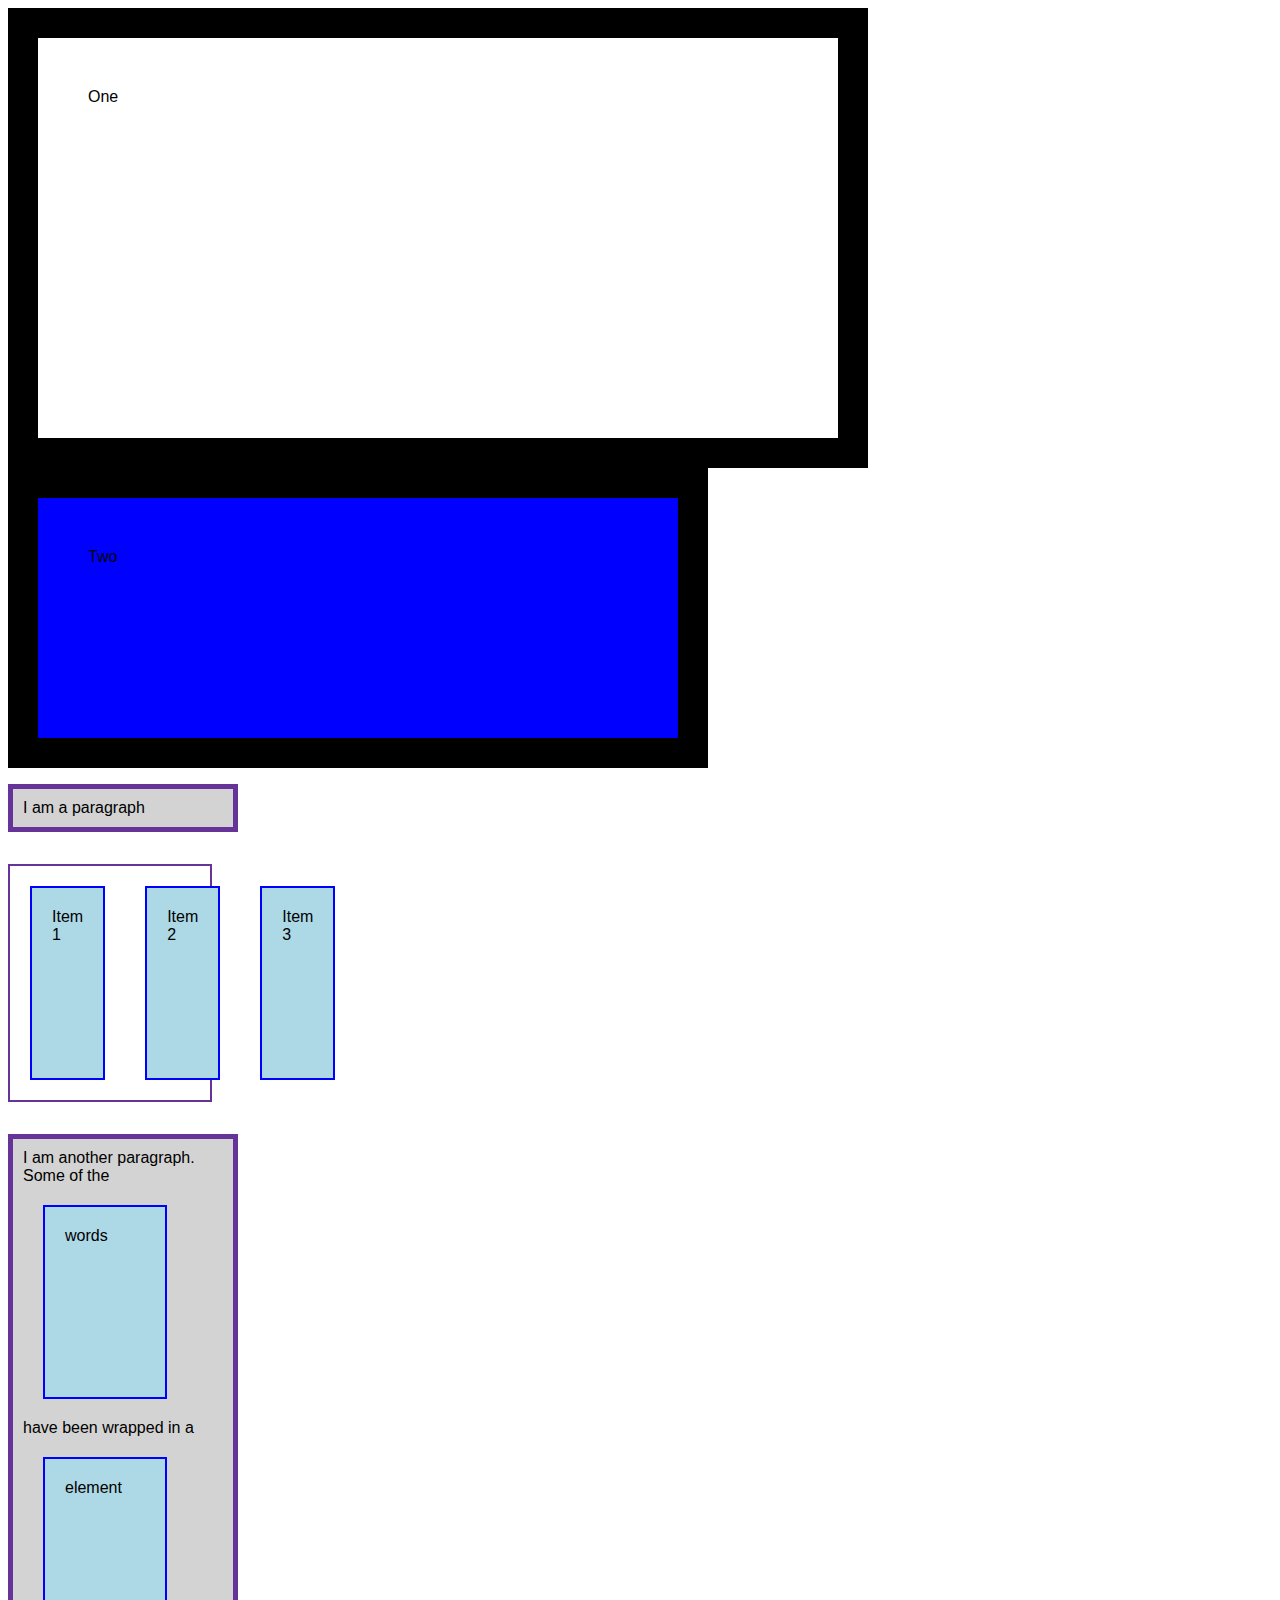
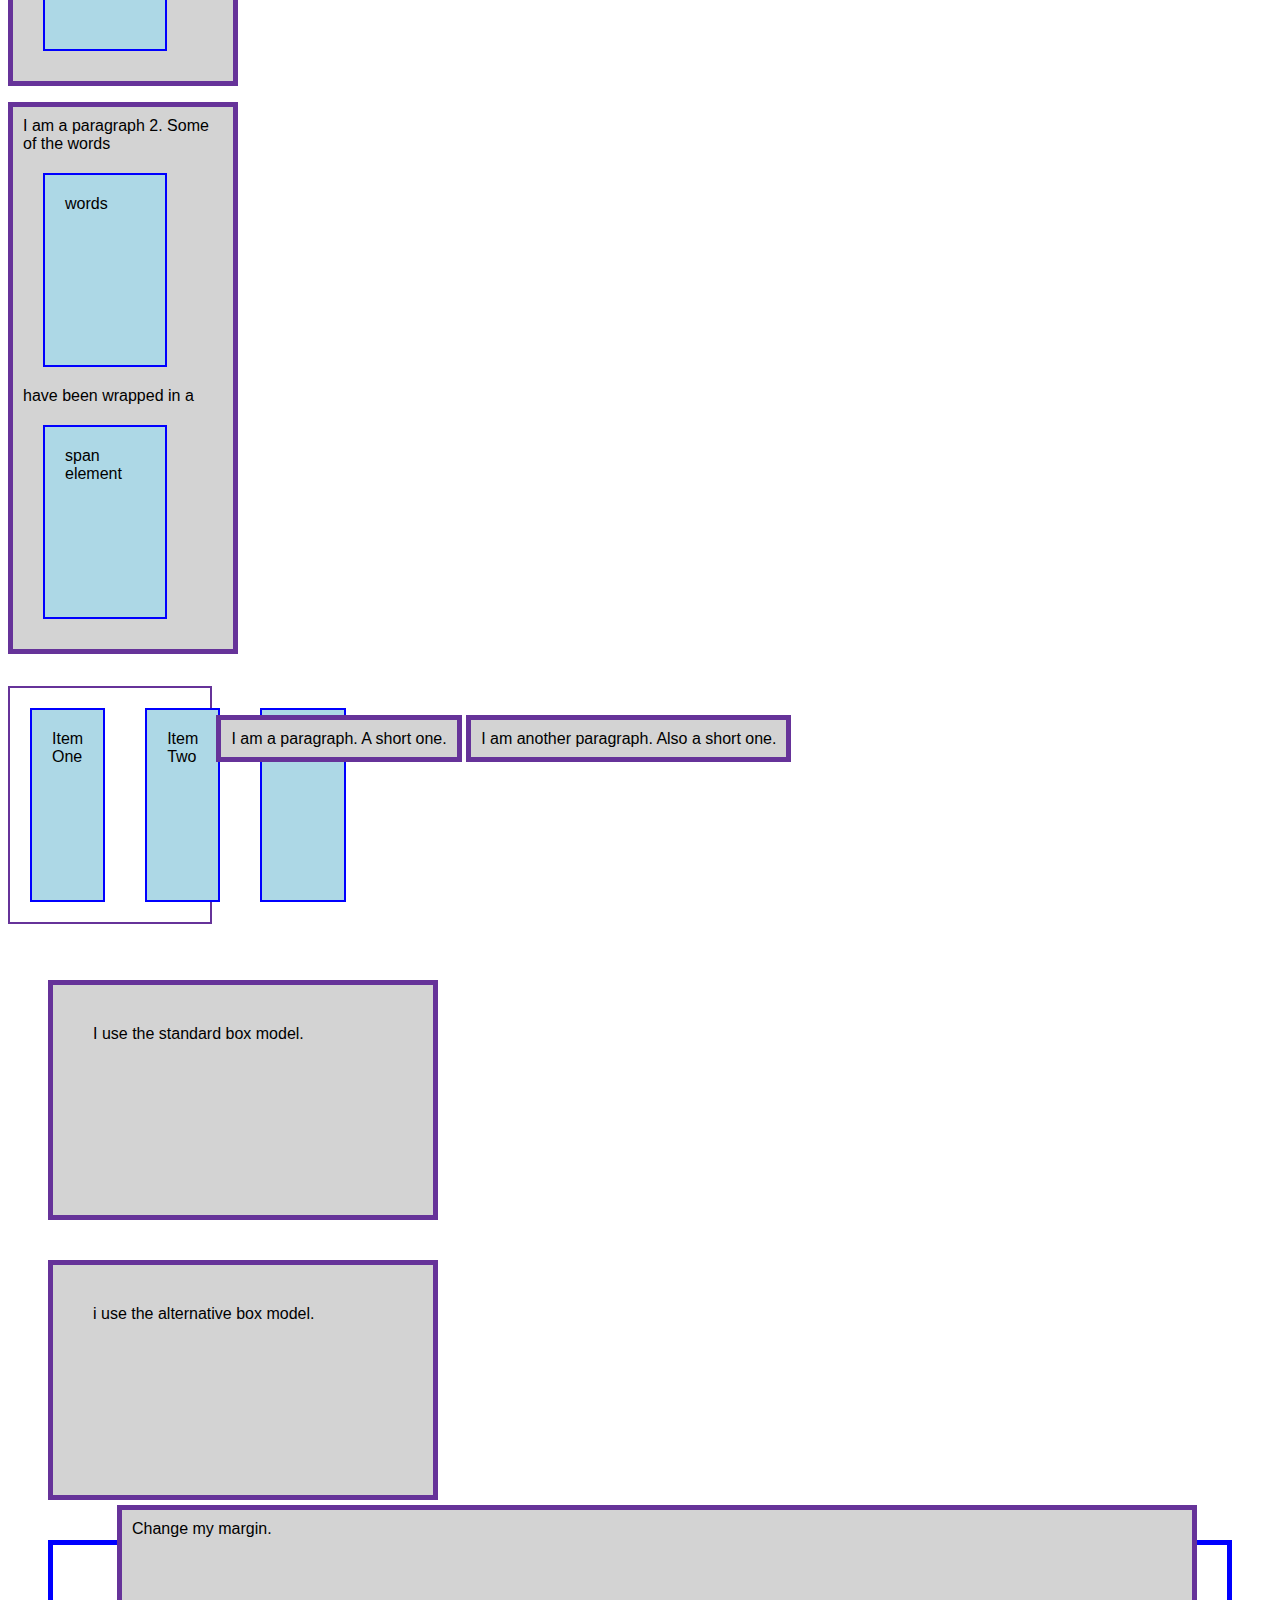
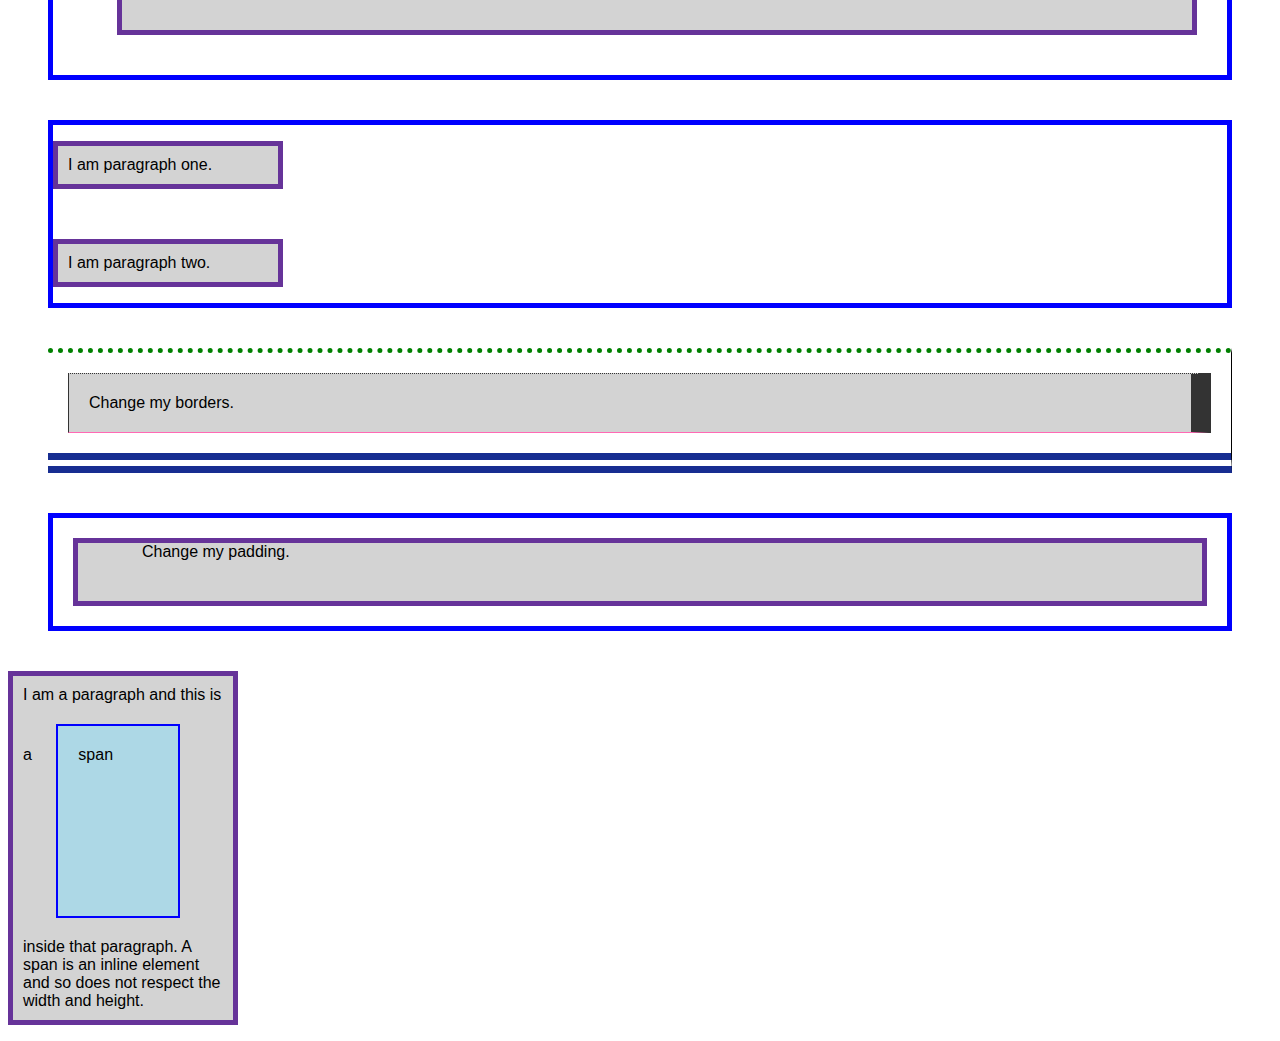
<file: css_box/index.html>
<!DOCTYPE html>
<html lang = "en">
    <head>
        <title>CSS Box</title>
        <meta charset = "utf-8">
        <link rel="stylesheet" href="style.css">

    </head>

    <body>
        <div class ="box-one">One</div>
        <div class ="box-two">Two</div>

        <p class = >I am a paragraph</p>
        <ul>
            <li>Item 1</li>
            <li>Item 2</li>
            <li>Item 3</li>
        </ul>

        <p>I am another paragraph. Some of the <span class ="block">words</span>have been wrapped in a <span> element</span></p>
    
    <p>I am a paragraph 2. Some of the words <span>words</span> have been wrapped in a <span>span element</span></p>
    <ul>
        <li>Item One</li>
        <li>Item Two</li>
        <li>Item Three</li>
    </ul>
    <p class = "inline">I am a paragraph. A short one.</p>
    <p class = "inline">I am another paragraph. Also a short one.</p>

    <div class="box">I use the standard box model.</div>
    <div class="box alternate">i use the alternative box model.</div>

    <div class = "container">
        <div class="box-1">Change my margin.</div>
    </div>

<!--Margins-->
    <div class="container-1">
        <p class ="one">I am paragraph one.</p>
        <p class="two">I am paragraph two.</p>
    </div>

<!--Borders-->
    <div class="container-border">
        <div class="box-border">Change my borders.</div>
    </div>

<!--Padding-->
    <div class = "container-padding">
        <div class = "box-padding">Change my padding.</div>
    </div>

<!--Inline boxes-->
    <p>I am a paragraph and this is a <span>span</span> inside that paragraph. A span is an inline element and so does not respect the width and height.</p>

 </body>

</html>
</file>
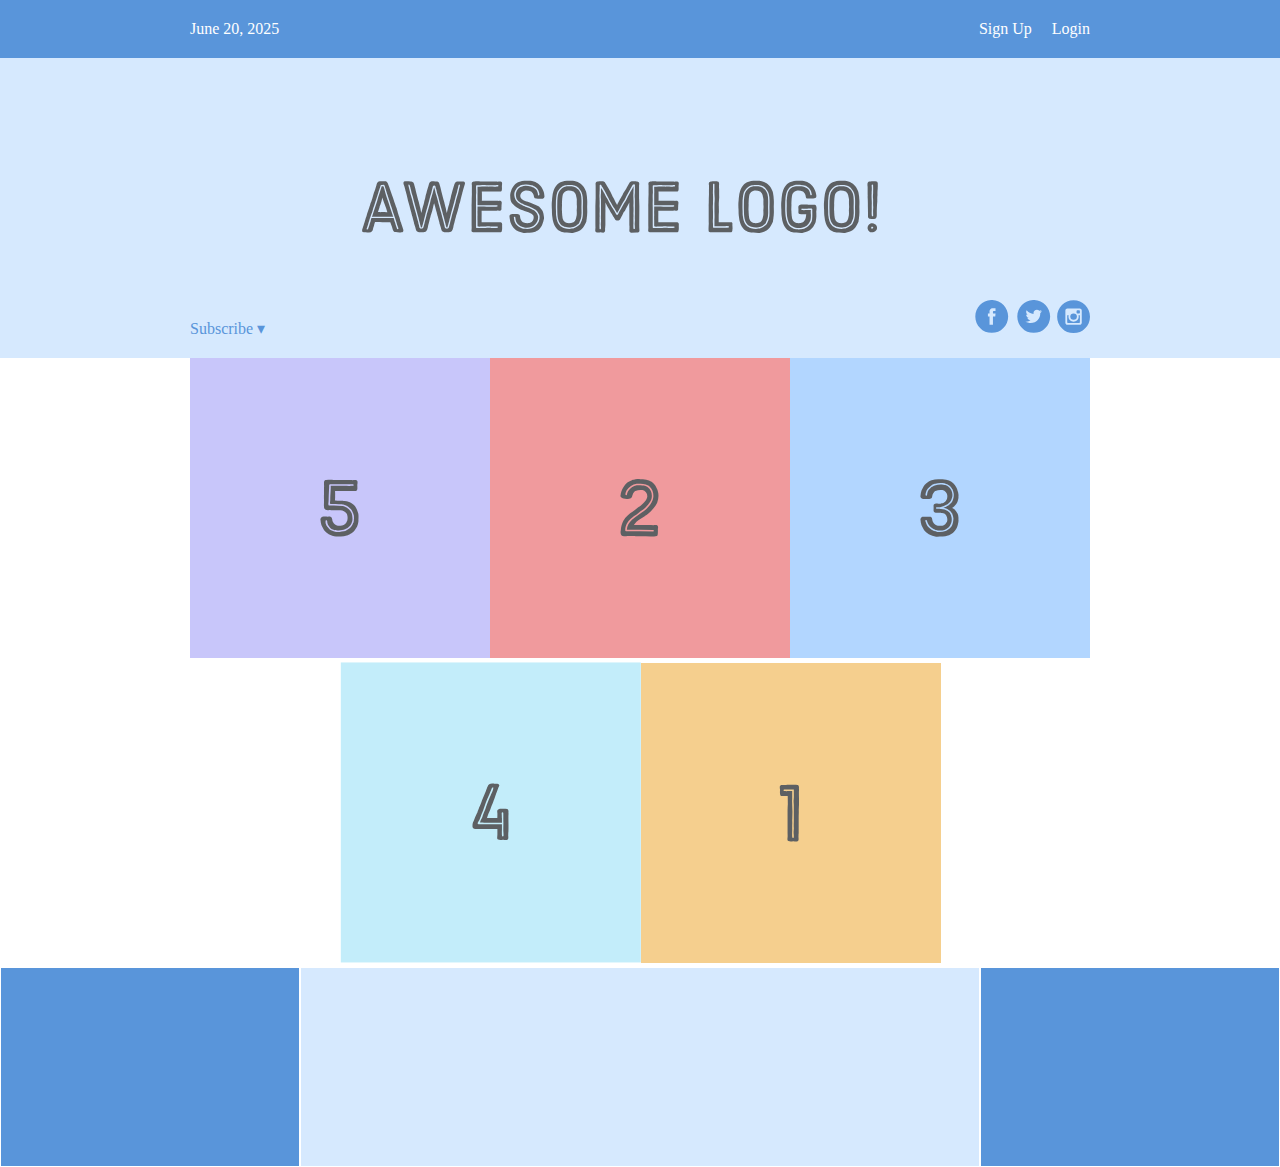
<file: flexbox/index.html>
<!DOCTYPE html>
<html lang="en">
    <head>
        <title>Flexbox</title>
        <meta charset="utf-8">
        <link rel = "stylesheet" href = "styles.css">

    </head>

    <body>
        <div class ="flex-container">
            <div class = "one"></div>
            <div class="two"></div>
            <div class = "three"></div>
        </div>

        <div class="menu-container">
            <div class="menu">
                <div class="date">June 20, 2025</div>
                    <div class="signup">Sign Up</div>
                    <div class = "login">Login</div>
            </div>
        </div>

        <div class = "header-container">
            <div class = "header">
                <div class = "subscribe">Subscribe &#9662</div>
                <div class="logo"><img src="images/awesome-logo.svg"></div>
                <div class = "social"><img src="images/social-icons.svg"></div>
            </div>
        </div>
        
        <div class = "photo-grid-container">
            <div class = "photo-grid">
                <div class = "photo-grid-item first-item"><img src="images/one.svg"></div>
                <div class = "photo-grid-item"><img src="images/two.svg"></div>
                <div class = "photo-grid-item"><img src = "images/three.svg"></div>
                <div class = "photo-grid-item"><img src="images/four.svg"></div>
                <div class = "photo-grid-item last-item"><img src="images/five.svg"></div>
            </div>
        </div>
        
        <div class="footer">
            <div class = "footer-item footer-one"></div>
            <div class="footer-item footer-two"></div>
            <div class ="footer-item footer-three"></div>
        </div>

    </body>

</html>
</file>
<file: css_box/style.css>
/* *{
    padding: 0;
    margin: 0;
    font-size: 40px;
    box-sizing: border-box;

}

.box-one{
    background-color: #EB5757;
    padding: 10px;
    height: 100px;
    width: 100px;
    border: 20px solid #9B51E0;
    margin: 60px;
}

.box-two{
    background-color: #2D9CDB;
    border: 0 solid #27AE60;
    padding: 10px;
    height: 100px;
    width: 100px;
    border: 30px solid #9B51E0;
    margin: 60px;
}
*/

/*
*{
    margin: 0;
    padding: 0;
    box-sizing: border-box;
    display: inline;
}
*/


.box-one{
    box-sizing: content-box; /*padding is added to width + heigh */
    width: 700px;
    height: 300px;
    background-color: white;

    padding: 50px;
    border: 30px solid black;
}

.box-two{
    box-sizing: border-box; /*padding is included in total width + height */
    width: 700px;
    height: 300px;
    background-color: blue;

    padding: 50px;
    border: 30px solid black;

}

body{
    font-family: sans-serif;

}

p,
ul{
    border: 2px solid rebeccapurple;
    width: 200px;
    /*p adding: 0.2em;*/
}

span,
.block,
 li {
    border: 2px solid blue;
    /*padding: 0.2em;*/
    margin: 20px;
    padding: 20px;
    width: 80px;
    height: 150px;
    background-color: lightblue;
    display: inline-block;

}

ul{
    display: inline-flex;
    list-style: none;
    padding: 0;
}
.block{
    display: block;
}

.inline{
    display: inline;
}

.box{
    box-sizing: content-box;
    border: 5px solid rebeccapurple;
    background-color: lightgray;
    padding: 40px;
    margin: 40px;
    width: 300px;
    height: 150px;
}

.alternate{
    box-sizing: border-box;
    width: 390px;
    height: 240px;
}

.container{
    border: 5px solid blue;
    margin: 40px;
}

.box-1{
    border: 5px solid rebeccapurple;
    background-color: lightgray;
    padding: 10px;
    height: 100px;
    margin-top: -40px;
    margin-right: 30px;
    margin-bottom: 40px;
    margin-left: 4em;
}

/*Margins*/
.container-1{
    border: 5px solid blue;
    margin: 40px;
}

p{
    border: 5px solid rebeccapurple;
    background-color: lightgray;
    padding: 10px;
}

.one{
    margin-bottom: 50px;
}

.two{
    margin-top: 30px;
}

/*Borders*/
.container-border{
    margin: 40px;
    padding: 20px;
    border-top: 5px dotted green;
    border-right: 1px solid black;
    border-bottom: 20px double rgb(23 45 145);
}

.box-border{
    padding: 20px;
    background-color: lightgray;
    border: 1px solid #333333;
    border-top-style: dotted;
    border-right-width: 20px;
    border-bottom-color: hotpink;
}

/*Padding*/
.box-padding{
    border: 5px solid rebeccapurple;
    background-color: lightgray;
    padding-top: 0;
    padding-right: 30px;
    padding-bottom: 40px;
    padding-left: 4em;
}

.container-padding{
    border: 5px solid blue;
    margin: 40px;
    padding: 20px;
}
</file>
<file: flexbox/styles.css>
*{
    margin: 0;
    padding: 0;
    box-sizing: border-box;
}

.flex-container{

    display: flex;
/*
    flex-direction: column;
    justify-content: space-evenly;
    align-items: wrap;
    flex-wrap: wrap;
    align-content: flex-start;
    gap: 1mm; 
*/
}

/*
.flex-container div{
    background-color: peachpuff;
    border: 4px solid brown;
    height: 100px;
    width: 250px;
    flex: 1 1 0%;  growth shrink basis 
    flex: 1 1 auto;
}
*/



.flex-container .two{
   /* flex: 2 1 0%; */
   flex-shrink: 0;
}

.menu-container{
    color: #fff;
    background-color: #5995DA;
    padding: 20px 0;
    display: flex;
    justify-content: center;
}

.menu{
    width: 900px;
    display: flex;
    justify-content: space-between;
}

.links{
    display: flex;
    justify-content: flex-end;
}

.login{
    margin-left: 20px;
}

.header-container{
    color: #5995DA;
    background-color: #D6E9FE;
    display: flex;
    justify-content: center;
}

.header{
    width: 900px;
    height: 300px;
    display: flex;
    justify-content: space-between;
    align-items: center;
}

.photo-grid-container{
    display: flex;
    justify-content: center;
}

.photo-grid{
    width: 900px;
    display: flex;
    justify-content: center;
    flex-wrap: wrap;
    flex-direction: row;
    align-items: center;
}

photo-grid-item{
    border: 1px solid #fff;
    width: 300px;
    height: 300px;
}

.first-item{
    order: 1;
}

.last-item{
    order: -1;
}

.social,
.subscribe{
    align-self: flex-end;
    margin-bottom: 20px;
}

.footer{
    display: flex;
    justify-content: space-between;
}

.footer-item{
    border: 1px solid #fff;
    background-color: #D6E9FE;
    height: 200px;
    flex: 1;
}


.footer-one,
.footer-three{
    background-color: #5995DA;
    flex: initial;
    width: 300px;
}

.signup{
    margin-left: auto;
}

.item-1{
   /* flex-grow: 1; how fast and much an item grows compared to others. same as flex */
   flex-shrink: 5; /* determines how fast an item shrinks*/
   flex-basis: 0; /*starting point before flexing */

}
</file>
